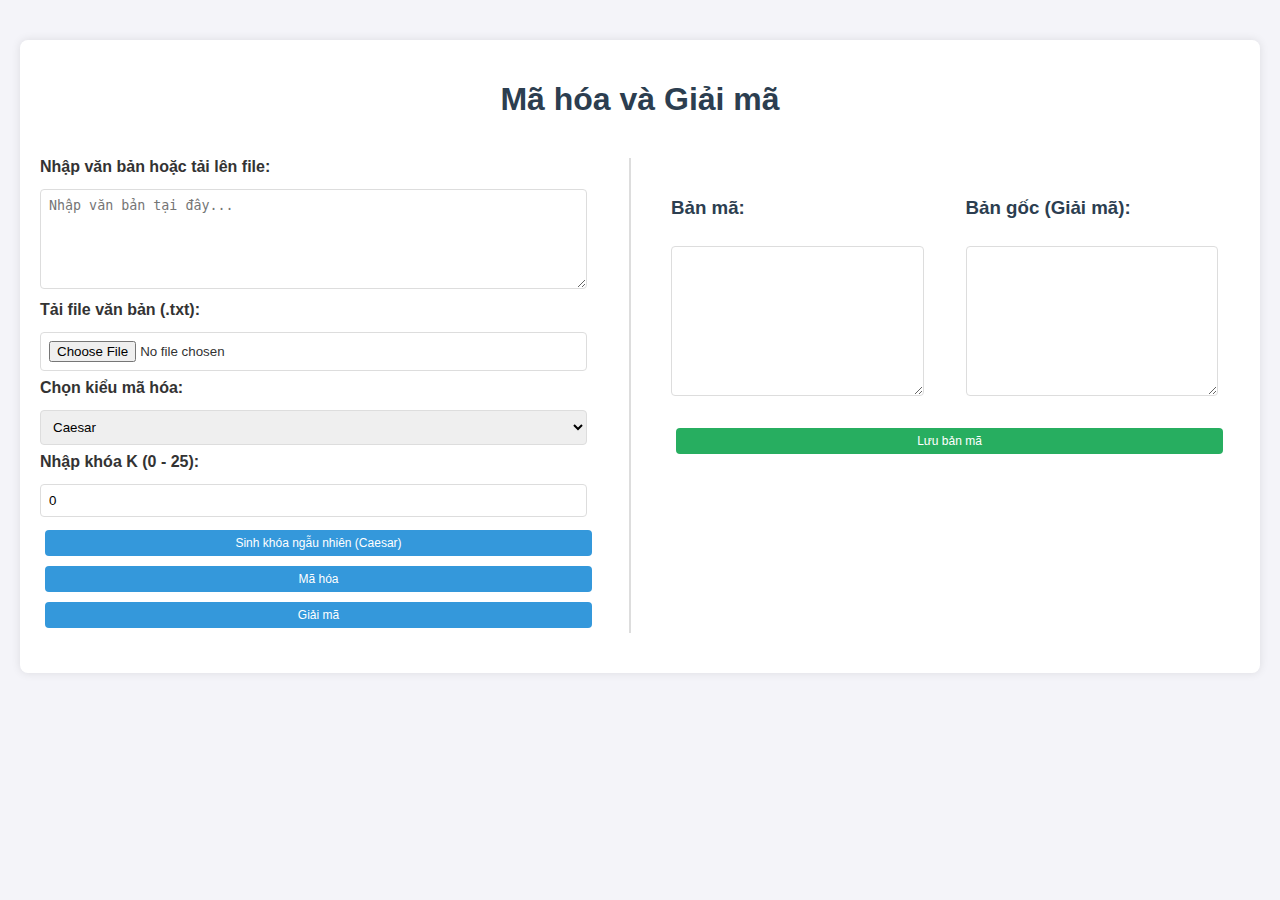
<file: 3.html>
<!DOCTYPE html>
<html lang="en">
<head>
    <meta charset="UTF-8">
    <meta name="viewport" content="width=device-width, initial-scale=1.0">
    <title>Mã hóa và Giải mã</title>
    <style>
        body {
            font-family: 'Segoe UI', Tahoma, Geneva, Verdana, sans-serif;
            background-color: #f4f4f9;
            color: #333;
            margin: 0;
            padding: 0;
        }

        .container {
            max-width: 1200px;
            margin: 40px auto;
            padding: 20px;
            background: #fff;
            border-radius: 8px;
            box-shadow: 0 0 10px rgba(0, 0, 0, 0.1);
            display: flex;
            flex-wrap: wrap;
            gap: 20px;
        }

        .input-section, .output-section {
            flex: 1;
            min-width: 300px;
            margin-bottom: 20px;
        }

        .input-section {
            border-right: 2px solid #ddd;
            padding-right: 20px;
        }

        .output-section {
            padding-left: 20px;
        }

        h1 {
            text-align: center;
            color: #2c3e50;
            margin-bottom: 20px;
            flex-basis: 100%;
        }

        label {
            font-weight: bold;
            display: block;
            margin-bottom: 5px;
        }

        input, select, button, textarea {
            width: calc(100% - 22px);
            padding: 8px;
            margin: 8px 0;
            border: 1px solid #ddd;
            border-radius: 4px;
            box-sizing: border-box;
        }

        textarea {
            height: 100px;
            resize: vertical;
        }

        button {
            background-color: #3498db;
            color: #fff;
            border: none;
            cursor: pointer;
            font-size: 12px;
            padding: 6px;
            transition: background-color 0.3s;
            margin: 5px;
        }

        button:hover {
            background-color: #2980b9;
        }

        .result {
            margin-top: 20px;
            display: flex;
            gap: 20px;
        }

        .result > div {
            flex: 1;
        }

        .result h3 {
            color: #2c3e50;
        }

        .result textarea {
            height: 150px;
        }

        #clearFileButton {
            display: none;
            background-color: #e74c3c;
            font-size: 12px;
            padding: 6px;
        }

        #clearFileButton:hover {
            background-color: #c0392b;
        }

        .save-button {
            margin-top: 20px;
            background-color: #27ae60;
            font-size: 12px;
            padding: 6px;
        }

        .save-button:hover {
            background-color: #2ecc71;
        }
    </style>
</head>
<body>

<div class="container">
    <h1>Mã hóa và Giải mã</h1>

    <div class="input-section">
        <label for="inputText">Nhập văn bản hoặc tải lên file:</label>
        <textarea id="inputText" placeholder="Nhập văn bản tại đây..."></textarea>

        <label for="fileInput">Tải file văn bản (.txt):</label>
        <input type="file" id="fileInput" accept=".txt">

        <button id="clearFileButton" onclick="clearFile()">Xóa tệp đã chọn</button>

        <label for="encryptionType">Chọn kiểu mã hóa:</label>
        <select id="encryptionType" onchange="toggleKeyInput()">
            <option value="caesar">Caesar</option>
            <option value="substitution">Thay thế</option>
            <option value="affine">Affine</option> 
        </select>

        <div id="caesarKeyInput">
            <label for="key">Nhập khóa K (0 - 25):</label>
            <input type="number" id="key" min="0" max="25" value="0">
            <button onclick="generateRandomKey()">Sinh khóa ngẫu nhiên (Caesar)</button>
        </div>

        <div id="substitutionKeyInput" style="display:none;">
            <label for="substitutionKey">Bảng thay thế (26 ký tự):</label>
            <input type="text" id="substitutionKey" value="QWERTYUIOPASDFGHJKLZXCVBNM">
            <button onclick="generateRandomSubstitutionKey()">Sinh khóa ngẫu nhiên (Thay thế)</button>
        </div>

        <div id="affineKeyInput" style="display:none;">
            <label for="affineKeyA">Nhập khóa A (phải là số nguyên có gcd(a, 26) = 1):</label>
            <input type="number" id="affineKeyA" value="1">
        
            <label for="affineKeyB">Nhập khóa B (0 - 25):</label>
            <input type="number" id="affineKeyB" min="0" max="25" value="0">
            
            <button onclick="generateRandomAffineKey()">Sinh khóa ngẫu nhiên (Affine)</button>
        </div>

        <button onclick="encrypt()">Mã hóa</button>
        <button onclick="decrypt()">Giải mã</button>
    </div>

    <div class="output-section">
        <div class="result">
            <div>
                <h3>Bản mã:</h3>
                <textarea id="encryptedText" readonly></textarea>
            </div>
            <div>
                <h3>Bản gốc (Giải mã):</h3>
                <textarea id="decryptedText" readonly></textarea>
            </div>
        </div>

        <button class="save-button" onclick="saveEncryptedText()">Lưu bản mã</button>
    </div>
</div>

<script>
    const alphabet = 'ABCDEFGHIJKLMNOPQRSTUVWXYZ';

    // Đọc file và hiển thị nội dung vào textarea
    document.getElementById('fileInput').addEventListener('change', function(event) {
        const file = event.target.files[0];
        if (file) {
            const reader = new FileReader();
            reader.onload = function(e) {
                const fileContent = e.target.result;
                document.getElementById('inputText').value = fileContent;
                document.getElementById('clearFileButton').style.display = 'inline-block'; // Hiển thị nút xóa tệp
            };
            reader.readAsText(file);
        }
    });

    // Xóa file đã chọn và nội dung văn bản
    function clearFile() {
        document.getElementById('fileInput').value = ''; // Xóa file đã chọn
        document.getElementById('inputText').value = ''; // Xóa nội dung văn bản
        document.getElementById('clearFileButton').style.display = 'none'; // Ẩn nút xóa tệp
    }

    // Hiển thị/ẩn các trường nhập liệu dựa trên kiểu mã hóa
    function toggleKeyInput() {
    const encryptionType = document.getElementById('encryptionType').value;
    document.getElementById('caesarKeyInput').style.display = encryptionType === 'caesar' ? 'block' : 'none';
    document.getElementById('substitutionKeyInput').style.display = encryptionType === 'thay thế' ? 'block' : 'none';
    document.getElementById('affineKeyInput').style.display = encryptionType === 'affine' ? 'block' : 'none';
}

    // Mã hóa dựa trên kiểu được chọn
    function encrypt() {
    const encryptionType = document.getElementById('encryptionType').value;

    if (encryptionType === 'caesar') {
        encryptCaesar();
    } else if (encryptionType === 'substitution') {
        encryptSubstitution();
    } else if (encryptionType === 'affine') {
        encryptAffine();
    }
}

    // Giải mã dựa trên kiểu được chọn
    function decrypt() {
    const encryptionType = document.getElementById('encryptionType').value;

    if (encryptionType === 'caesar') {
        decryptCaesar();
    } else if (encryptionType === 'substitution') {
        decryptSubstitution();
    } else if (encryptionType === 'affine') {
        decryptAffine();
    }
}

    // Mã hóa Caesar
    function encryptCaesar() {
        let inputText = document.getElementById('inputText').value.toUpperCase();
        let key = parseInt(document.getElementById('key').value);
        let encryptedText = '';

        for (let i = 0; i < inputText.length; i++) {
            let char = inputText.charAt(i);

            if (alphabet.includes(char)) {
                let index = (alphabet.indexOf(char) + key) % 26;
                encryptedText += alphabet.charAt(index);
            } else {
                encryptedText += char; // Non-alphabetic characters stay the same
            }
        }

        document.getElementById('encryptedText').value = encryptedText;
    }

    // Giải mã Caesar
    function decryptCaesar() {
        let encryptedText = document.getElementById('encryptedText').value.toUpperCase();
        let key = parseInt(document.getElementById('key').value);
        let decryptedText = '';

        for (let i = 0; i < encryptedText.length; i++) {
            let char = encryptedText.charAt(i);

            if (alphabet.includes(char)) {
                let index = (alphabet.indexOf(char) - key + 26) % 26;
                decryptedText += alphabet.charAt(index);
            } else {
                decryptedText += char; // Non-alphabetic characters stay the same
            }
        }

        document.getElementById('decryptedText').value = decryptedText;
    }

    // Mã hóa Thay thế
    function encryptSubstitution() {
        let inputText = document.getElementById('inputText').value.toUpperCase();
        let key = document.getElementById('substitutionKey').value.toUpperCase();
        let encryptedText = '';

        for (let i = 0; i < inputText.length; i++) {
            let char = inputText.charAt(i);

            if (alphabet.includes(char)) {
                let index = alphabet.indexOf(char);
                encryptedText += key.charAt(index);
            } else {
                encryptedText += char;
            }
        }

        document.getElementById('encryptedText').value = encryptedText;
    }

    // Giải mã Thay thế
    function decryptSubstitution() {
        let encryptedText = document.getElementById('encryptedText').value.toUpperCase();
        let key = document.getElementById('substitutionKey').value.toUpperCase();
        let decryptedText = '';

        for (let i = 0; i < encryptedText.length; i++) {
            let char = encryptedText.charAt(i);

            if (key.includes(char)) {
                let index = key.indexOf(char);
                decryptedText += alphabet.charAt(index);
            } else {
                decryptedText += char;
            }
        }

        document.getElementById('decryptedText').value = decryptedText;
    }
     // Mã hóa Affine
    function encryptAffine() {
        const inputText = document.getElementById('inputText').value.toUpperCase();
        const a = parseInt(document.getElementById('affineKeyA').value);
        const b = parseInt(document.getElementById('affineKeyB').value);
        let encryptedText = '';

    // Kiểm tra gcd(a, 26)
        if (gcd(a, 26) !== 1) {
            alert('Khóa A không hợp lệ. gcd(a, 26) phải bằng 1.');
            return;
        }

        for (let i = 0; i < inputText.length; i++) {
        let char = inputText.charAt(i);

            if (alphabet.includes(char)) {
            let x = alphabet.indexOf(char); // Chuyển ký tự thành chỉ số
            let encryptedChar = (a * x + b) % 26; // Công thức Affine
            encryptedText += alphabet.charAt(encryptedChar);
            } else {
            encryptedText += char;
        }
    }

        document.getElementById('encryptedText').value = encryptedText;
}

// Giải mã Affine
    function decryptAffine() {
        const encryptedText = document.getElementById('encryptedText').value.toUpperCase();
        const a = parseInt(document.getElementById('affineKeyA').value);
        const b = parseInt(document.getElementById('affineKeyB').value);
        let decryptedText = '';

    // Kiểm tra gcd(a, 26)
        if (gcd(a, 26) !== 1) {
            alert('Khóa A không hợp lệ. gcd(a, 26) phải bằng 1.');
            return;
        }

    // Tính giá trị nghịch đảo modular của a
        const aInverse = modInverse(a, 26);

        for (let i = 0; i < encryptedText.length; i++) {
            let char = encryptedText.charAt(i);

            if (alphabet.includes(char)) {
                let y = alphabet.indexOf(char);
                let decryptedChar = (aInverse * (y - b + 26)) % 26; // Giải mã bằng công thức Affine
                decryptedText += alphabet.charAt(decryptedChar);
            } else {
                decryptedText += char;
            }
        }

        document.getElementById('decryptedText').value = decryptedText;
}

// Hàm tính gcd
    function gcd(a, b) {
        return b === 0 ? a : gcd(b, a % b);
    }

// Hàm tính nghịch đảo modular
    function modInverse(a, m) {
        a = a % m;
        for (let x = 1; x < m; x++) {
            if ((a * x) % m === 1) {
            return x;
            }
        }
        return 1; // Trường hợp a và m không có gcd = 1, trả về 1 (không nên xảy ra nếu kiểm tra gcd đã thực hiện)
}

// Sinh khóa ngẫu nhiên cho Affine
    function generateRandomAffineKey() {
        const validAValues = [1, 3, 5, 7, 9, 11, 15, 17, 19, 21, 23, 25]; // Các giá trị a thỏa mãn gcd(a, 26) = 1
        const randomA = validAValues[Math.floor(Math.random() * validAValues.length)];
        const randomB = Math.floor(Math.random() * 26);
        document.getElementById('affineKeyA').value = randomA;
        document.getElementById('affineKeyB').value = randomB;
    }


    // Sinh khóa ngẫu nhiên cho Caesar
    function generateRandomKey() {
        const randomKey = Math.floor(Math.random() * 26); // Số ngẫu nhiên từ 0 đến 25
        document.getElementById('key').value = randomKey;
    }

    // Sinh bảng thay thế ngẫu nhiên (26 ký tự)
    function generateRandomSubstitutionKey() {
        let shuffled = alphabet.split('').sort(() => Math.random() - 0.5).join(''); // Trộn ngẫu nhiên chuỗi alphabet
        document.getElementById('substitutionKey').value = shuffled;
    }

    // Lưu bản mã vào file
    function saveEncryptedText() {
        let encryptedText = document.getElementById('encryptedText').value;
        let blob = new Blob([encryptedText], { type: 'text/plain;charset=utf-8' });
        let link = document.createElement('a');
        link.href = URL.createObjectURL(blob);
        link.download = 'encrypted.txt';
        link.click();
    }
</script>

</body>
</html>
</file>
